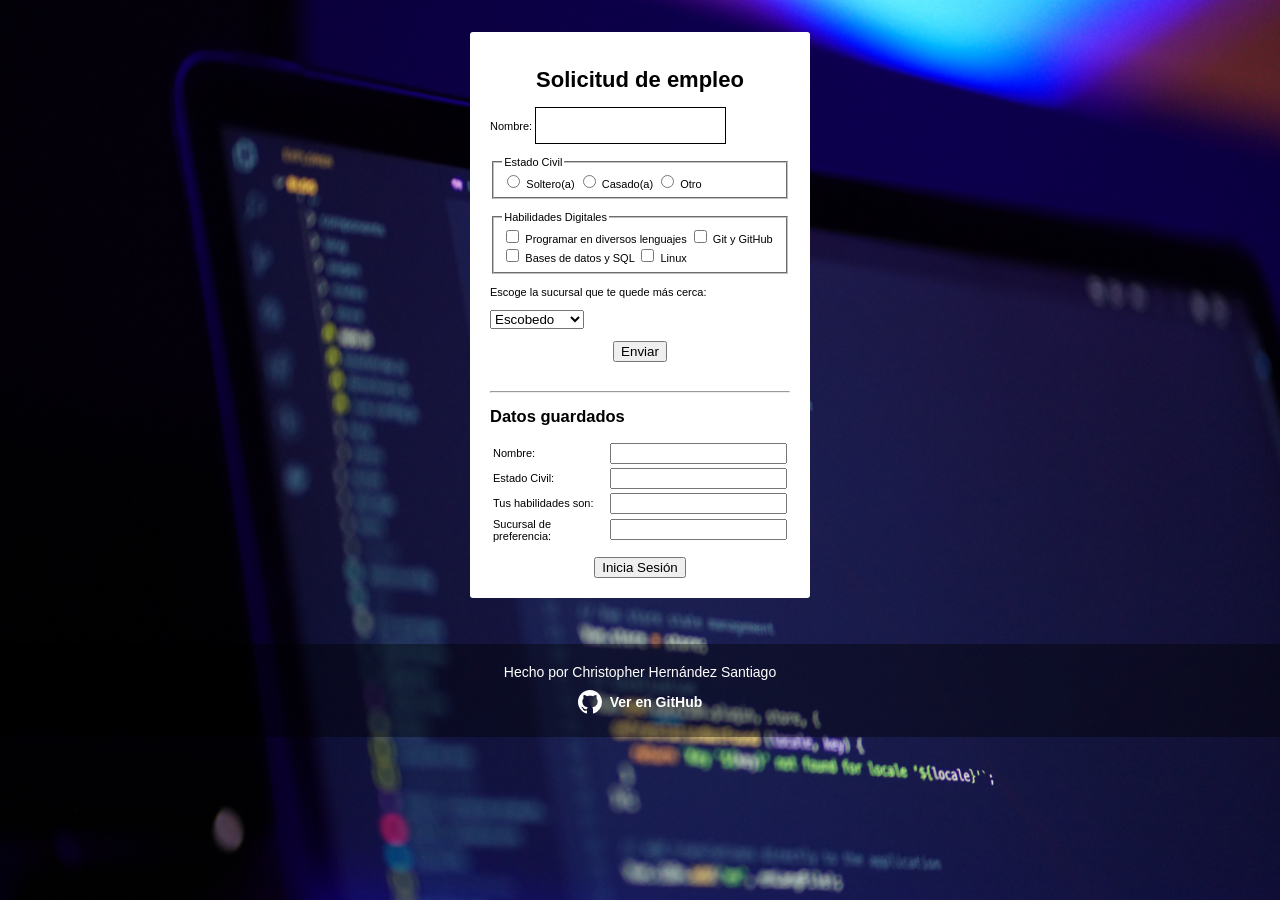
<file: index.html>
<!DOCTYPE html>
<html>
<head>
    <link rel="stylesheet" type="text/css" href="style.css">
    <title>Solicitud de empleo</title>
    <script src="main.js">
    </script>
</head>
<body>
<img src="fondo.png" id="full-screen-background-image"/>
<div class="container">
<form name="registro">
<h1 align="center">Solicitud de empleo</h1>
    Nombre:
    <input type="text" width="300" name="nombre" id="nombre" class="field" required><br><br>

    <fieldset>
    <legend>Estado Civil</legend>
    <label>
        <input type="radio" name="estado" id="radio1" value="soltero"> Soltero(a)
    </label>
    <label>
        <input type="radio" name="estado" id="radio2" value="casado"> Casado(a)
    </label>
    <label>
        <input type="radio" name="estado" id="radio3" value="otro"> Otro
    </label>
    </fieldset>
<br>
    <fieldset>
    <legend>Habilidades Digitales</legend>
    <label>
        <input type="checkbox" id="check1" value="Programar en diversos lenguajes"> Programar en diversos lenguajes
    </label>
    <label>
        <input type="checkbox" id="check2" value="Git y GitHub"> Git y GitHub
    </label>
    <label>
        <input type="checkbox" id="check3" value="Bases de datos y SQL"> Bases de datos y SQL
    </label>
    <label>
        <input type="checkbox" id="check4" value="Linux"> Linux
    </label>
    </fieldset><br>
<label for="sucursal">Escoge la sucursal que te quede más cerca:</label><br><br>
<select name="sucursal" id="tienda" onchange="obtenerdatos()">
    <option id="op1" value="Escobedo" selected>Escobedo</option>
    <option id="op2" value="San Nicolás">San Nicolás</option>
    <option id="op3" value="Monterrey">Monterrey</option>
    <option id="op4" value="Apodaca">Apodaca</option>
</select><br><br>
<center>
<input type="button" name="btn1" value="Enviar" id="bt" onclick="obtenerdatos()">
</center>
<br><br>
<hr>
<label>
    <h2>Datos guardados</h2>
</label>
<table width="300">
<tr>
    <td>Nombre:</td>
    <td><input type="text" name="nombreobtenido" id="nombreobtenido" readonly></td>
</tr>
<tr>
    <td>Estado Civil:</td>
    <td><input type="text" name="estadocivil" id="estadocivil" readonly></td>
</tr>
<tr>
    <td>Tus habilidades son:</td>
    <td><input type="text" name="tushabilidades" id="tushabilidades" readonly></td>
</tr>
<tr>
    <td>Sucursal de preferencia:</td>
    <td><input type="text" name="tusucursal" id="tusucursal" readonly></td>
</tr>
</table>
<br>
<center>
    <a href="login.html" rel="noopener noreferrer">
        <button type="button">Inicia Sesión</button>
    </a>
</center>
</form>
</div>
<!-- Pie -->
<footer class="footer">
    <p>Hecho por Christopher Hernández Santiago</p>
    <a href="https://github.com/ChrisHS176/Solicitud_de_empleo" target="_blank" class="github-link">
        <svg height="24" width="24" viewBox="0 0 16 16" fill="currentColor">
            <path d="M8 0C3.58 0 0 3.58 0 8c0 3.54 2.29 6.53 5.47 7.59.4.07.55-.17.55-.38 0-.19-.01-.82-.01-1.49-2.01.37-2.53-.49-2.69-.94-.09-.23-.48-.94-.82-1.13-.28-.15-.68-.52-.01-.53.63-.01 1.08.58 1.23.82.72 1.21 1.87.87 2.33.66.07-.52.28-.87.51-1.07-1.78-.2-3.64-.89-3.64-3.95 0-.87.31-1.59.82-2.15-.08-.2-.36-1.02.08-2.12 0 0 .67-.21 2.2.82.64-.18 1.32-.27 2-.27.68 0 1.36.09 2 .27 1.53-1.04 2.2-.82 2.2-.82.44 1.1.16 1.92.08 2.12.51.56.82 1.27.82 2.15 0 3.07-1.87 3.75-3.65 3.95.29.25.54.73.54 1.48 0 1.07-.01 1.93-.01 2.2 0 .21.15.46.55.38A8.013 8.013 0 0016 8c0-4.42-3.58-8-8-8z"></path>
        </svg>
        Ver en GitHub
    </a>
</footer>
<!-- fin del pie -->
</body>
</html>
</file>
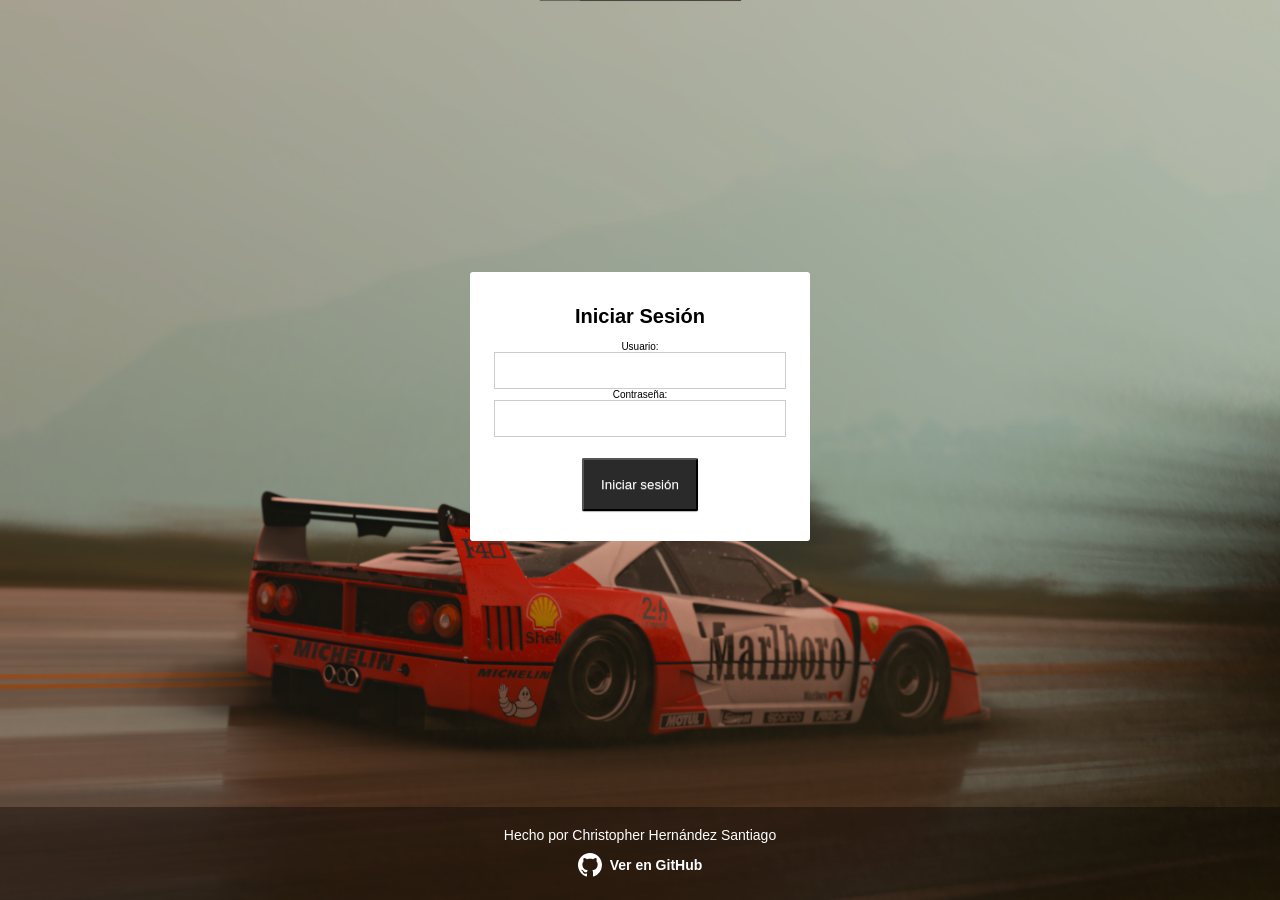
<file: login.html>
<!DOCTYPE html>
<html lang="es">
<head>
    <link rel="stylesheet" href="login.css">
    <title>Inicio de Sesión</title>
</head>
<body>
    <br><br>
    <table align="center" width="70%">
    <tr>
    <td align="center">
    <form>
    <h1>Iniciar Sesión</h1>
    <label for="username">Usuario:</label>
    <input type="text" id="username" name="username" class="field"><br>
    <label for="password">Contraseña:</label>
    <input type="password" id="password" name="password" class="field"><br><br>
    <p class="center-content">
    <button type="submit" class="btn btn-green">Iniciar sesión</button></p>
    </form>
    </td>
    
    </tr>
    </table>
    <script src="login.js">
    </script>
    <!-- Pie -->
    <footer class="footer">
        <p>Hecho por Christopher Hernández Santiago</p>
        <a href="https://github.com/ChrisHS176/Solicitud_de_empleo" target="_blank" class="github-link">
            <svg height="24" width="24" viewBox="0 0 16 16" fill="currentColor">
                <path d="M8 0C3.58 0 0 3.58 0 8c0 3.54 2.29 6.53 5.47 7.59.4.07.55-.17.55-.38 0-.19-.01-.82-.01-1.49-2.01.37-2.53-.49-2.69-.94-.09-.23-.48-.94-.82-1.13-.28-.15-.68-.52-.01-.53.63-.01 1.08.58 1.23.82.72 1.21 1.87.87 2.33.66.07-.52.28-.87.51-1.07-1.78-.2-3.64-.89-3.64-3.95 0-.87.31-1.59.82-2.15-.08-.2-.36-1.02.08-2.12 0 0 .67-.21 2.2.82.64-.18 1.32-.27 2-.27.68 0 1.36.09 2 .27 1.53-1.04 2.2-.82 2.2-.82.44 1.1.16 1.92.08 2.12.51.56.82 1.27.82 2.15 0 3.07-1.87 3.75-3.65 3.95.29.25.54.73.54 1.48 0 1.07-.01 1.93-.01 2.2 0 .21.15.46.55.38A8.013 8.013 0 0016 8c0-4.42-3.58-8-8-8z"></path>
            </svg>
            Ver en GitHub
        </a>
    </footer>
    <!-- fin del pie -->
</body>
</html>
</file>
<file: style.css>
body {
    font-family: Arial;
    box-sizing:border-box;
    height: 100%;
    margin:0;
}
.container {
    width: 40%;
    margin: 1em auto;
    padding: 1em 5%;
}

.field
{
    border: solid 1px black;
    padding: 10px;
}
.field:focus{
    border-color: #18A383;
}
form {
    border-radius: 3px;
    position : relative;
    width : 300px;
    color:black;
    font-size: 11px;
    margin : 0 auto;
    padding: 20px;
    background-color: white;
}
.btn{
    border-radius: 2px;
}
.cover {
    object-fit: cover;
}
.bg-image{
    background-image: url(fondo.png);
    filter: blur(8px);
    height: 100%;
    background-position: center;
    background-repeat: no-repeat;
    background-size: cover;
}
#full-screen-background-image
{
    z-index: -999;
    width:100%;
    height: 100%;
    position: fixed;
    top: 0;
    left:0;
}
/* Pie */

.footer {
    text-align: center;
    padding: 20px;
    margin-top: 30px;
    color: white;
    font-size: 14px;
    background-color: rgba(0, 0, 0, 0.4);
    position: relative;
    z-index: 1;
}

.footer p {
    margin: 0 0 10px 0;
}

.github-link {
    display: inline-flex;
    align-items: center;
    gap: 8px;
    color: white;
    text-decoration: none;
    font-weight: bold;
    transition: opacity 0.2s;
}

.github-link:hover {
    opacity: 0.8;
}

.github-link svg {
    vertical-align: middle;
}
</file>
<file: login.css>
html, body {
    height: 100%;
    margin: 0;
}

body {
    font-family: Arial;
    display: flex;
    flex-direction: column;
    min-height: 100vh;
    background: url('fondo2.png') center/cover no-repeat fixed;
}

body > table {
    flex: 1;
}

.footer {
    text-align: center;
    padding: 20px;
    color: white;
    font-size: 14px;
    background-color: rgba(0, 0, 0, 0.4);
}
h1, h2 {
color: #000000;
text-align: center;
}

input, textarea {
border: 1px;
outline: 1px;
width: 270px;
}

.field {
border: solid 1px #ccc;
padding: 10px;
}

.field:focus {
border-color: #2a2a2a;
}

.center-content {
text-align: center;
}

legend {
position: absolute;
bottom: 0;
right: 0;
}

form {
border-radius: 3px;
position: relative;
width: 300px;
color: #000000;
font-size: 10px;
margin: 0 auto;
padding: 20px;
background-color: white;
}

.btn {
border-radius: 2px;
display: inline-block;
padding: 17px;
text-decoration: none;
text-shadow: 0 1px 0 rgba(255,255,255,0.3);
box-shadow: 0 1px 1px rgba(0,0,0,0.3);
}

.btn-green {
color: white;
background-color: #2a2a2a;
}

.btn-green:hover {
background-color: gray;
}

.btn-green:active {
background-color: #E5E9E9;
}

.cover {
object-fit: cover;
}

/* Pie */

.footer {
    text-align: center;
    padding: 20px;
    margin-top: 30px;
    color: white;
    font-size: 14px;
    background-color: rgba(0, 0, 0, 0.4);
    position: relative;
    z-index: 1;
}

.footer p {
    margin: 0 0 10px 0;
}

.github-link {
    display: inline-flex;
    align-items: center;
    gap: 8px;
    color: white;
    text-decoration: none;
    font-weight: bold;
    transition: opacity 0.2s;
}

.github-link:hover {
    opacity: 0.8;
}

.github-link svg {
    vertical-align: middle;
}
</file>
